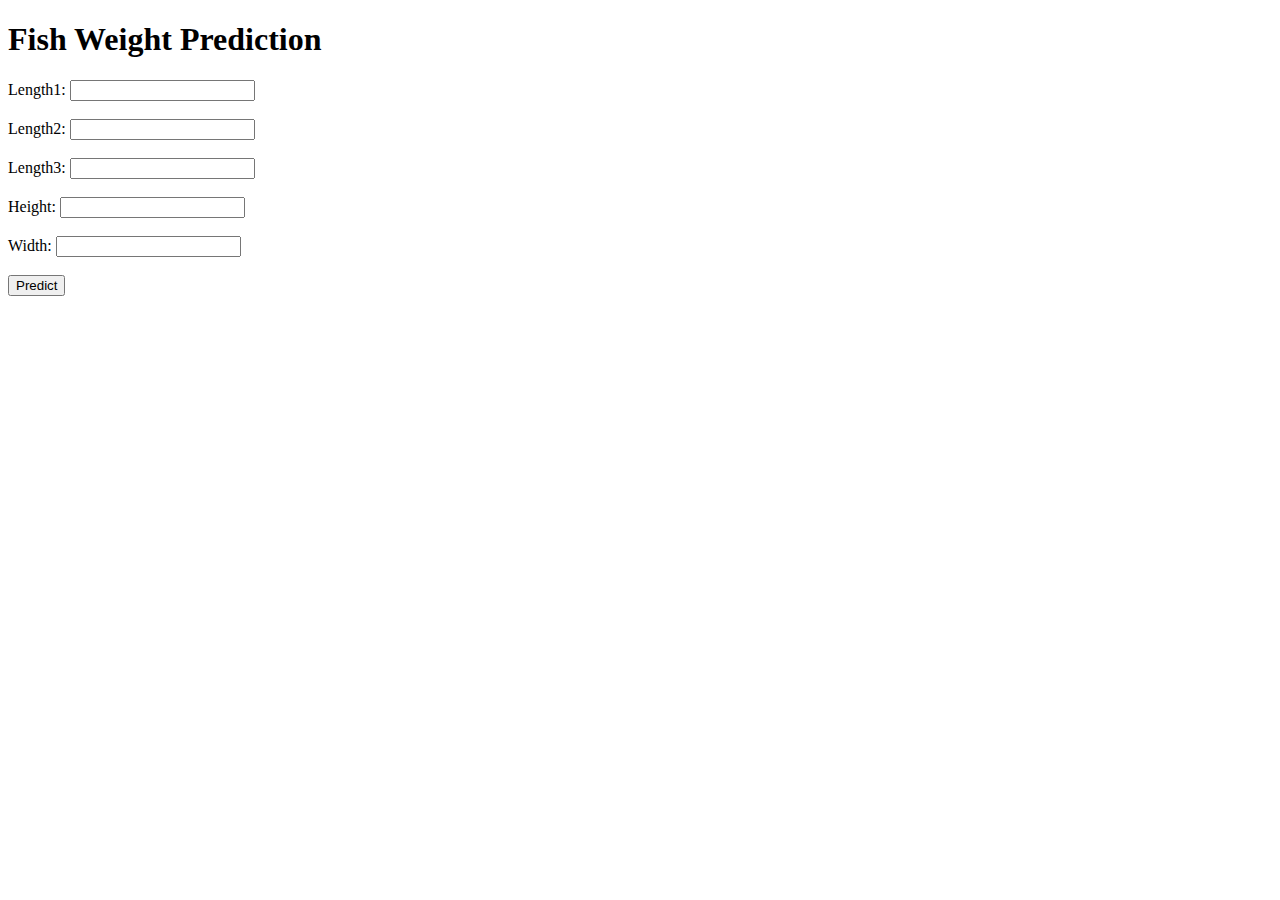
<file: index.html>
<!DOCTYPE html>
<html>
<head>
    <title>Fish Weight Prediction</title>
</head>
<body>
    <h1>Fish Weight Prediction</h1>
    <form action="/predict" method="post">
        <label for="length1">Length1:</label>
        <input type="text" id="length1" name="length1"><br><br>
        <label for="length2">Length2:</label>
        <input type="text" id="length2" name="length2"><br><br>
        <label for="length3">Length3:</label>
        <input type="text" id="length3" name="length3"><br><br>
        <label for="height">Height:</label>
        <input type="text" id="height" name="height"><br><br>
        <label for="width">Width:</label>
        <input type="text" id="width" name="width"><br><br>
        <input type="submit" value="Predict">
    </form>
</body>
</html>
</file>
